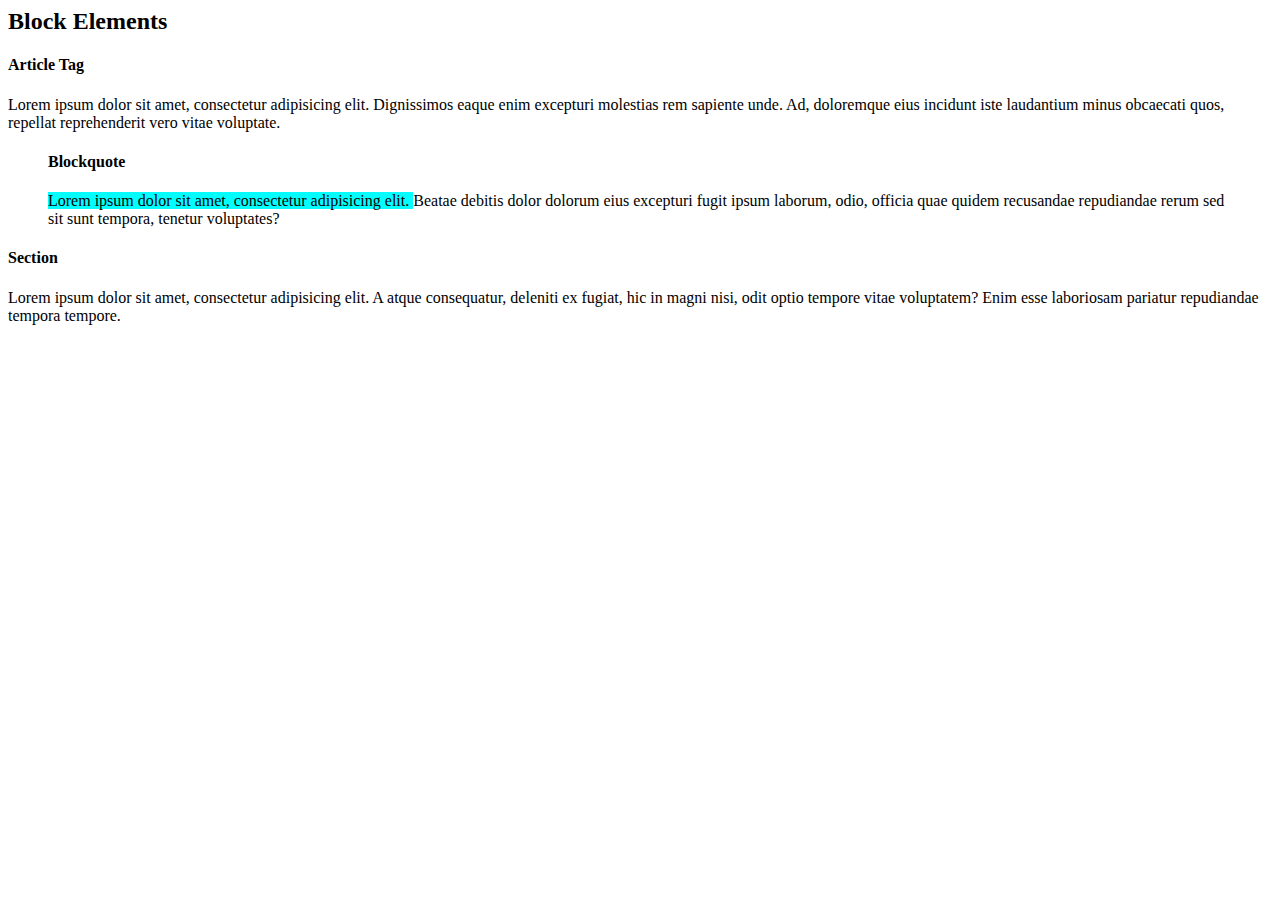
<file: block.html>
<head>
    <meta charset="UTF-8">
    <title>Block and Inline</title>
</head>

<body>
<h2>Block Elements</h2>
<article>
    <h4>Article Tag</h4>
    Lorem ipsum dolor sit amet, consectetur adipisicing elit.
    Dignissimos eaque enim excepturi molestias rem sapiente unde.
    Ad, doloremque eius incidunt iste laudantium minus obcaecati quos, repellat reprehenderit vero vitae voluptate.
</article>


<blockquote>
    <h4>Blockquote</h4>
    <spam style="background-color: aqua">  Lorem ipsum dolor sit amet, consectetur adipisicing elit. </spam>
    Beatae debitis dolor dolorum eius excepturi fugit ipsum laborum, odio,
    officia quae quidem recusandae repudiandae rerum sed sit sunt tempora, tenetur voluptates?
</blockquote>

<section>
    <h4>Section</h4>
    Lorem ipsum dolor sit amet, consectetur adipisicing elit.
    A atque consequatur, deleniti ex fugiat, hic in magni nisi,
    odit optio tempore vitae voluptatem? Enim esse laboriosam pariatur repudiandae tempora tempore.
</section>

</body>
</file>
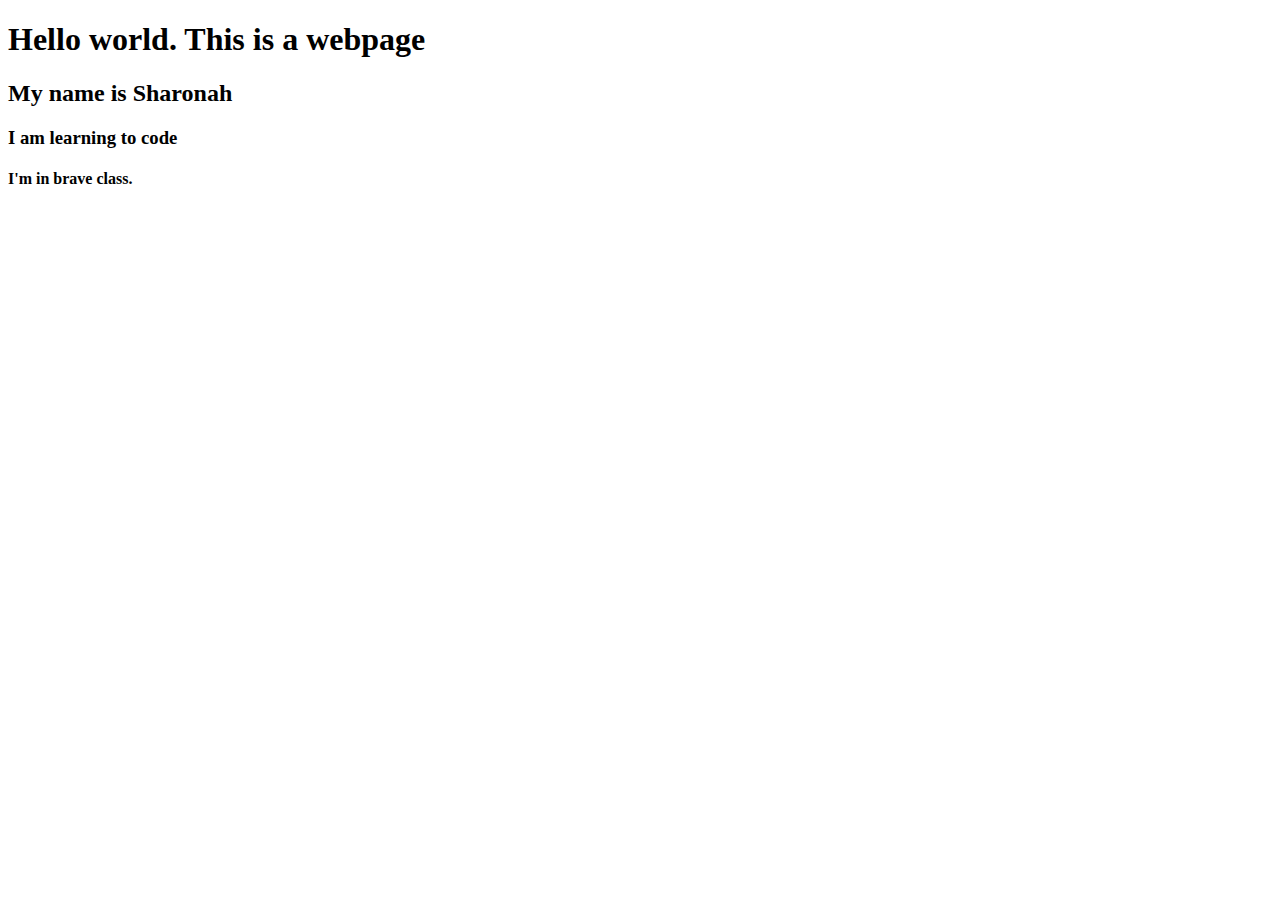
<file: introduction.html>
<!DOCTYPE html>
<html lang="en">
<head>
    <meta charset="UTF-8">
    <title>INTRODUCTION</title>
</head>
<body>
<h1> Hello world. This is a webpage</h1>
<h2> My name is Sharonah</h2>
<h3> I am learning to code </h3>
<h4> I'm in brave class. </h4>


</body>
</html>
</file>
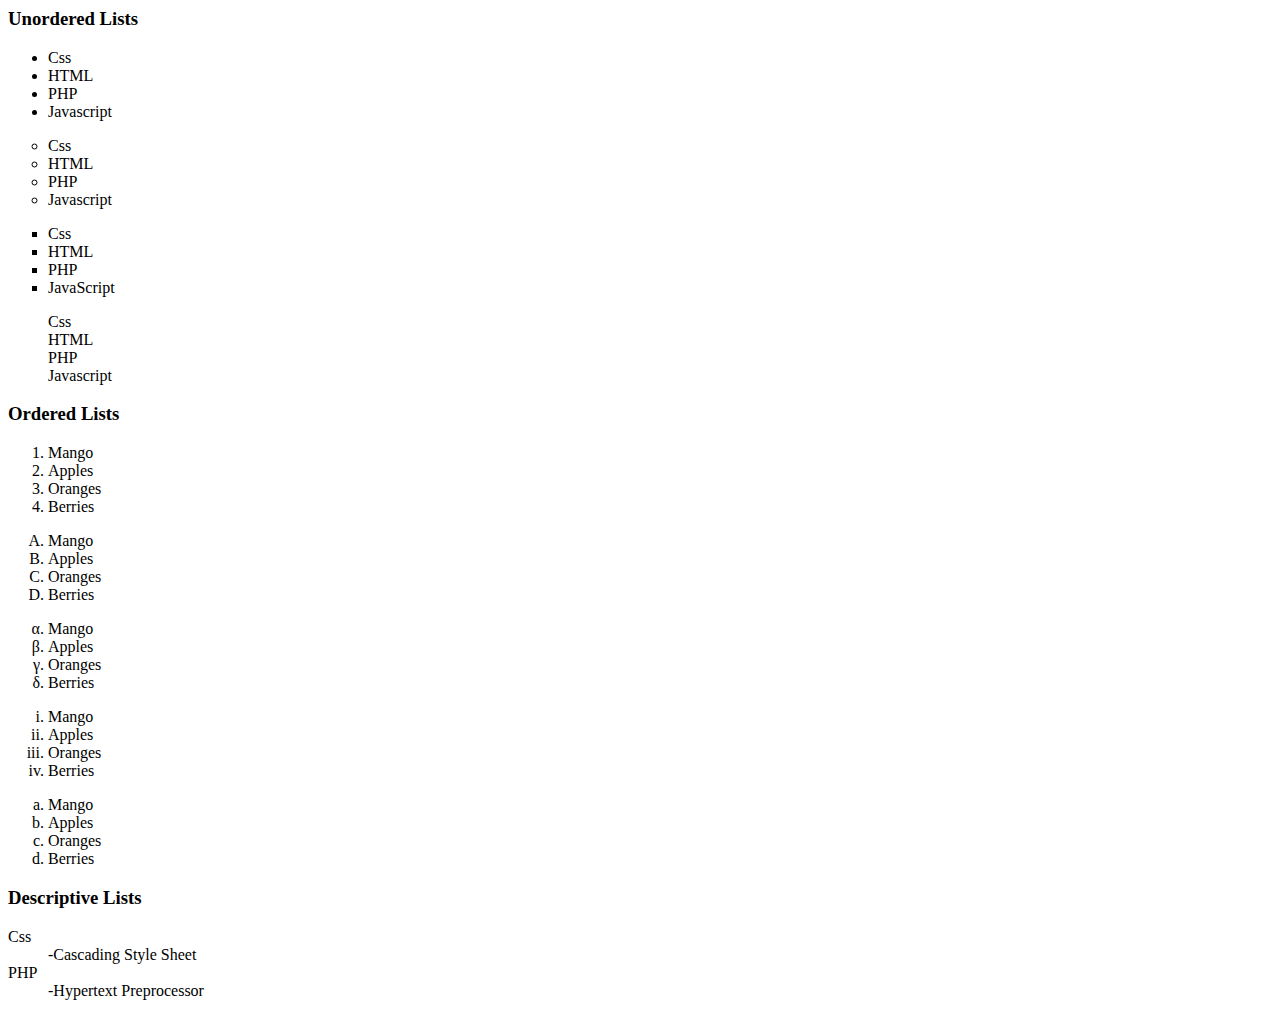
<file: lists.html>
<head>
    <title>Lists in HTML</title>
</head>
<body>
<h3>Unordered Lists</h3>

<ul>
    <li>Css</li>
    <li>HTML</li>
    <li>PHP</li>
    <li>Javascript</li>
</ul>
<ul style="list-style-type: circle">
    <li>Css</li>
    <li>HTML</li>
    <li>PHP</li>
    <li>Javascript</li>
</ul>

<ul style="list-style-type: square">
    <li>Css</li>
    <li>HTML</li>
    <li>PHP</li>
    <li>JavaScript</li>
</ul>

<ul style="list-style-type: none">
    <li>Css</li>
    <li>HTML</li>
    <li>PHP</li>
    <li>Javascript</li>
</ul>

<h3>Ordered Lists</h3>

<ol>
    <li>Mango</li>
    <li>Apples</li>
    <li>Oranges</li>
    <li>Berries</li>
</ol>

<ol style="list-style-type: upper-latin">
    <li>Mango</li>
    <li>Apples</li>
    <li>Oranges</li>
    <li>Berries</li>
</ol>

<ol style="list-style-type: lower-greek">
    <li>Mango</li>
    <li>Apples</li>
    <li>Oranges</li>
    <li>Berries</li>
</ol>

<ol style="list-style-type: lower-roman">
    <li>Mango</li>
    <li>Apples</li>
    <li>Oranges</li>
    <li>Berries</li>
</ol>

<ol style="list-style-type: lower-alpha">
    <li>Mango</li>
    <li>Apples</li>
    <li>Oranges</li>
    <li>Berries</li>
</ol>

<h3>Descriptive Lists</h3>

<dl>
    <dt>Css</dt>
    <dd>-Cascading Style Sheet</dd>
    <dt>PHP</dt>
    <dd>-Hypertext Preprocessor</dd>
</dl>
</body>
</file>
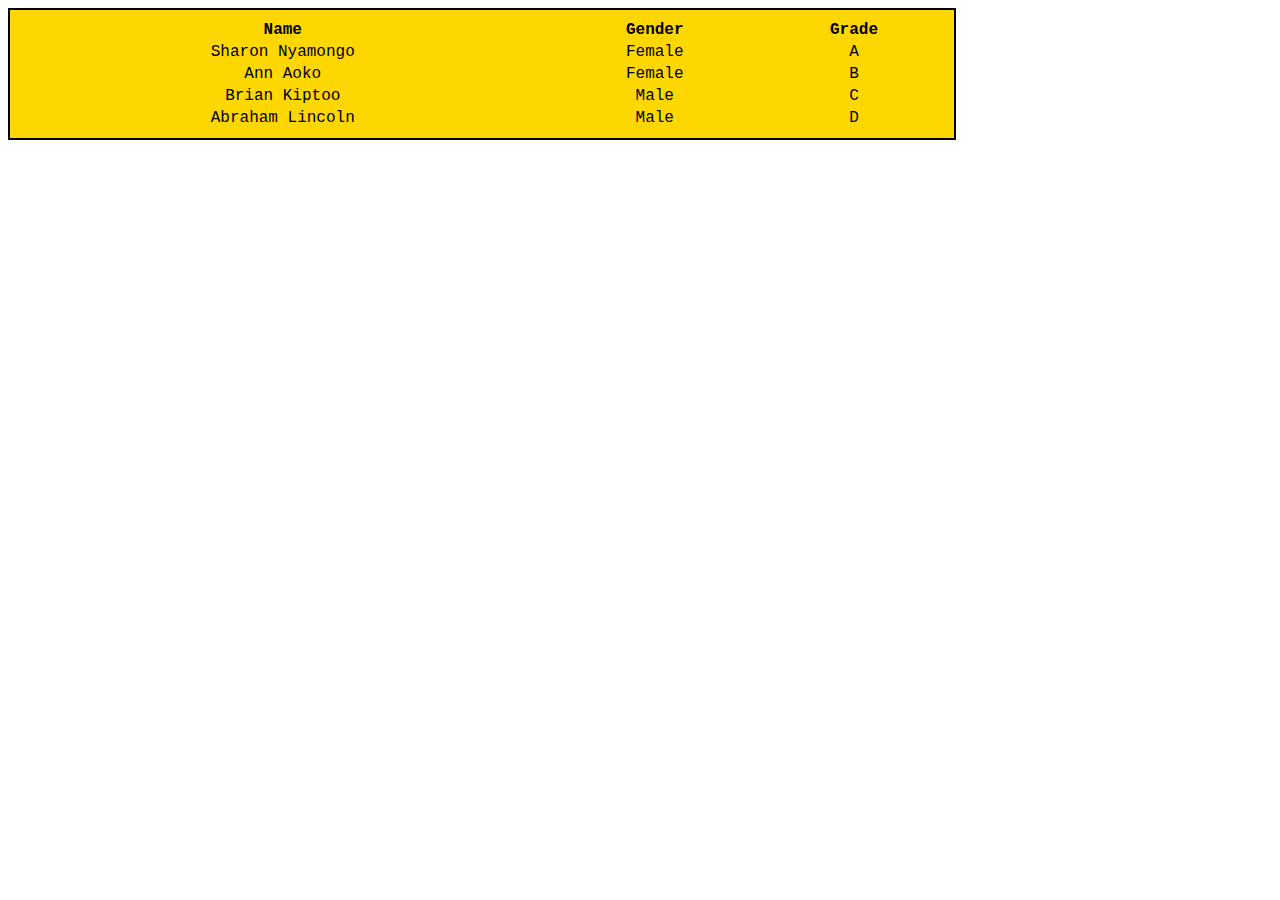
<file: tables.html>
<!DOCTYPE html>
<html lang="en">
<head>
    <meta charset="UTF-8">
    <title>TABLE</title>
<!--    Padding gives space inside, margin gives space outside-->

    <style>
        table{
            width: 75%;
            /*Width is space it fills on the website*/
            background-color: gold;
            font-family: courier;
            border: 2px solid black;
            text-align: center;
            padding: 8px;
        }
    </style>
</head>

<body>

<table>
    <tr>
        <th>Name</th>
        <th>Gender</th>
        <th>Grade</th>
    </tr>
    <tr>
        <td>Sharon Nyamongo</td>
        <td>Female</td>
        <td>A</td>
    </tr>

    <tr>
        <td>Ann Aoko</td>
        <td>Female</td>
        <td>B</td>
    </tr>

    <tr>
        <td>Brian Kiptoo</td>
        <td>Male</td>
        <td>C</td>
    </tr>

    <tr>
        <td>Abraham Lincoln</td>
        <td>Male</td>
        <td>D</td>
    </tr>
</table>
</body>
</html>
</file>
